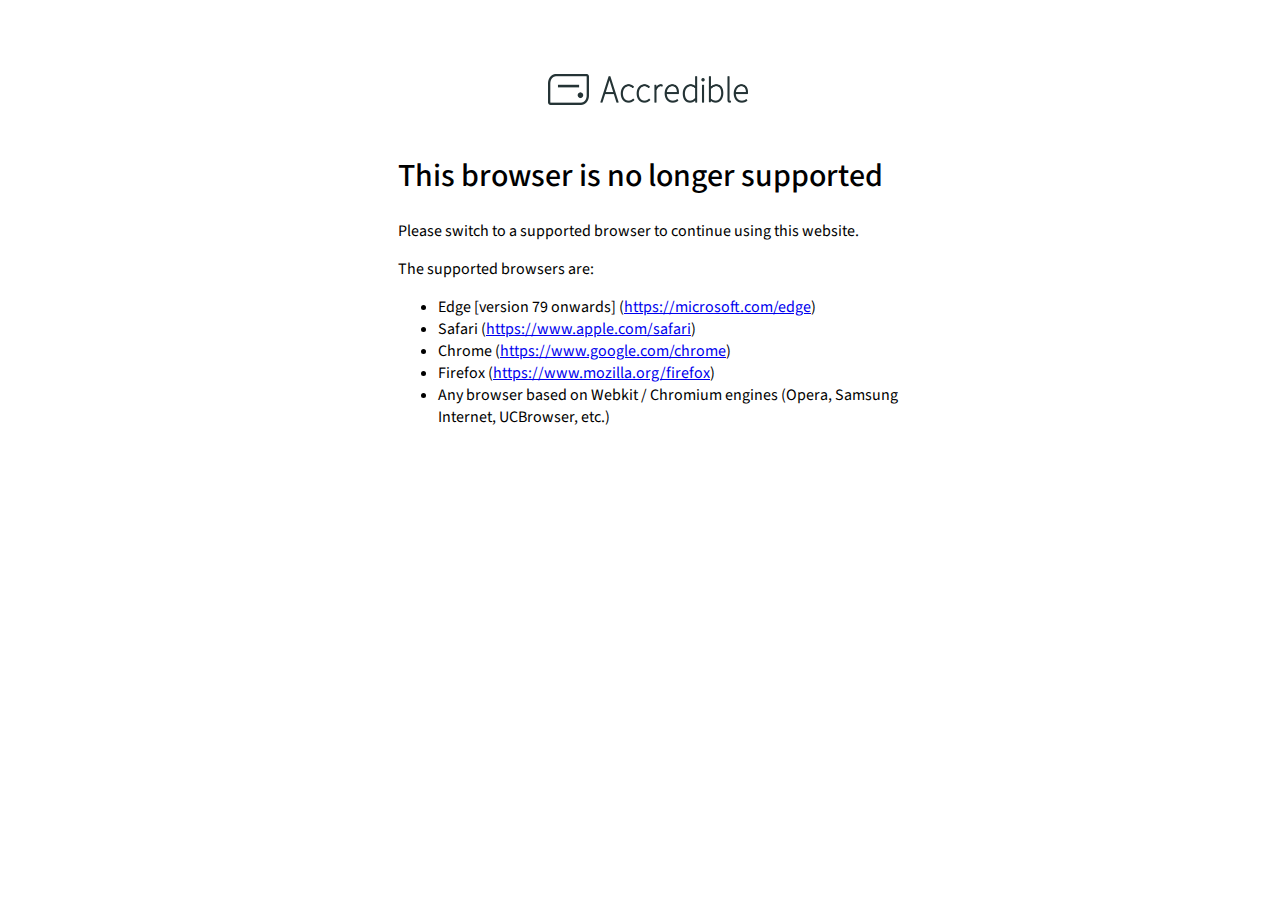
<file: assets/static/unsupported-browser.html>
<!DOCTYPE html>
<html lang="en">

<!-- Mirrored from credentials.britishcouncil.org/assets/static/unsupported-browser.html by HTTrack Website Copier/3.x [XR&CO'2014], Thu, 20 Jun 2024 00:57:34 GMT -->
<!-- Added by HTTrack --><meta http-equiv="content-type" content="text/html;charset=UTF-8" /><!-- /Added by HTTrack -->
<head>
  <title>Unsupported Browser Info Page</title>
  <link rel="stylesheet"
    href="https://fonts.googleapis.com/css?family=Source+Sans+Pro">
  <style>
    body {
      width: 100%;
      font-family: "Source Sans Pro", sans-serif;
    }

    div {
      width: 60%;
      min-width: 300px;
      max-width: 500px;
      margin: 32px auto;
      padding: 10px;
    }

    img {
      display: block;
      width: 200px;
      margin: 32px auto 48px;
    }

    h1 {
      font-size: 32px;
      font-weight: 500;
    }

    p {
      font-size: 16px;
    }
  </style>
</head>
<body>
<div>
  <img src="../images/accredible.png"
    alt="accredible-logo">
  <h1>This browser is no longer supported</h1>

  <p>Please switch to a supported browser to continue using this website.</p>
  <p>The supported browsers are:</p>
  <ul>
    <li>Edge [version 79 onwards] (<a href="https://microsoft.com/edge"
      target="_blank"
      rel="nofollow noopener noreferrer">https://microsoft.com/edge</a>)
    </li>
    <li>Safari (<a href="https://www.apple.com/safari"
      target="_blank"
      rel="nofollow noopener noreferrer">https://www.apple.com/safari</a>)
    </li>
    <li>Chrome (<a href="https://www.google.com/chrome"
      target="_blank"
      rel="nofollow noopener noreferrer">https://www.google.com/chrome</a>)
    </li>
    <li>Firefox (<a href="https://www.mozilla.org/firefox"
      target="_blank"
      rel="nofollow noopener noreferrer">https://www.mozilla.org/firefox</a>)
    </li>
    <li>Any browser based on Webkit / Chromium engines (Opera, Samsung Internet, UCBrowser, etc.)</li>
  </ul>
</div>
</body>

<!-- Mirrored from credentials.britishcouncil.org/assets/static/unsupported-browser.html by HTTrack Website Copier/3.x [XR&CO'2014], Thu, 20 Jun 2024 00:57:34 GMT -->
</html>
</file>
